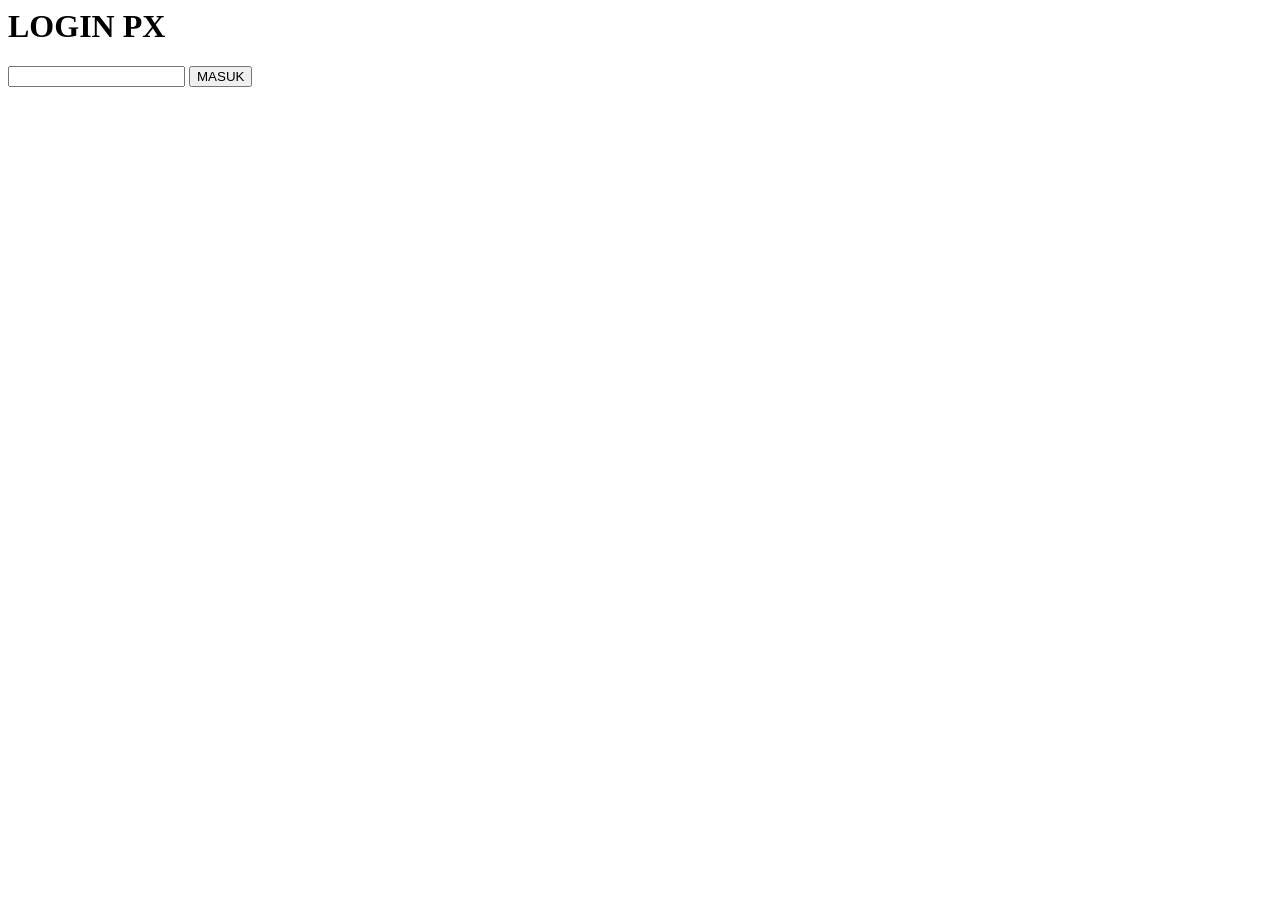
<file: login.html>
<body class="bg-[#09090b] flex items-center justify-center h-screen">
    <div class="glass p-8 rounded-3xl w-96">
        <h1 class="text-white font-bold mb-4">LOGIN PX</h1>
        <input type="text" id="user" class="w-full bg-black p-3 mb-4 rounded-lg text-white">
        <button onclick="doLogin()" class="w-full bg-violet-600 p-3 rounded-lg text-white font-bold">MASUK</button>
    </div>
    <script>
        function doLogin() {
            // Fetch ke auth.php
            localStorage.setItem('px_u', document.getElementById('user').value);
            window.location.href = 'index.html';
        }
    </script>
</body>
</file>
